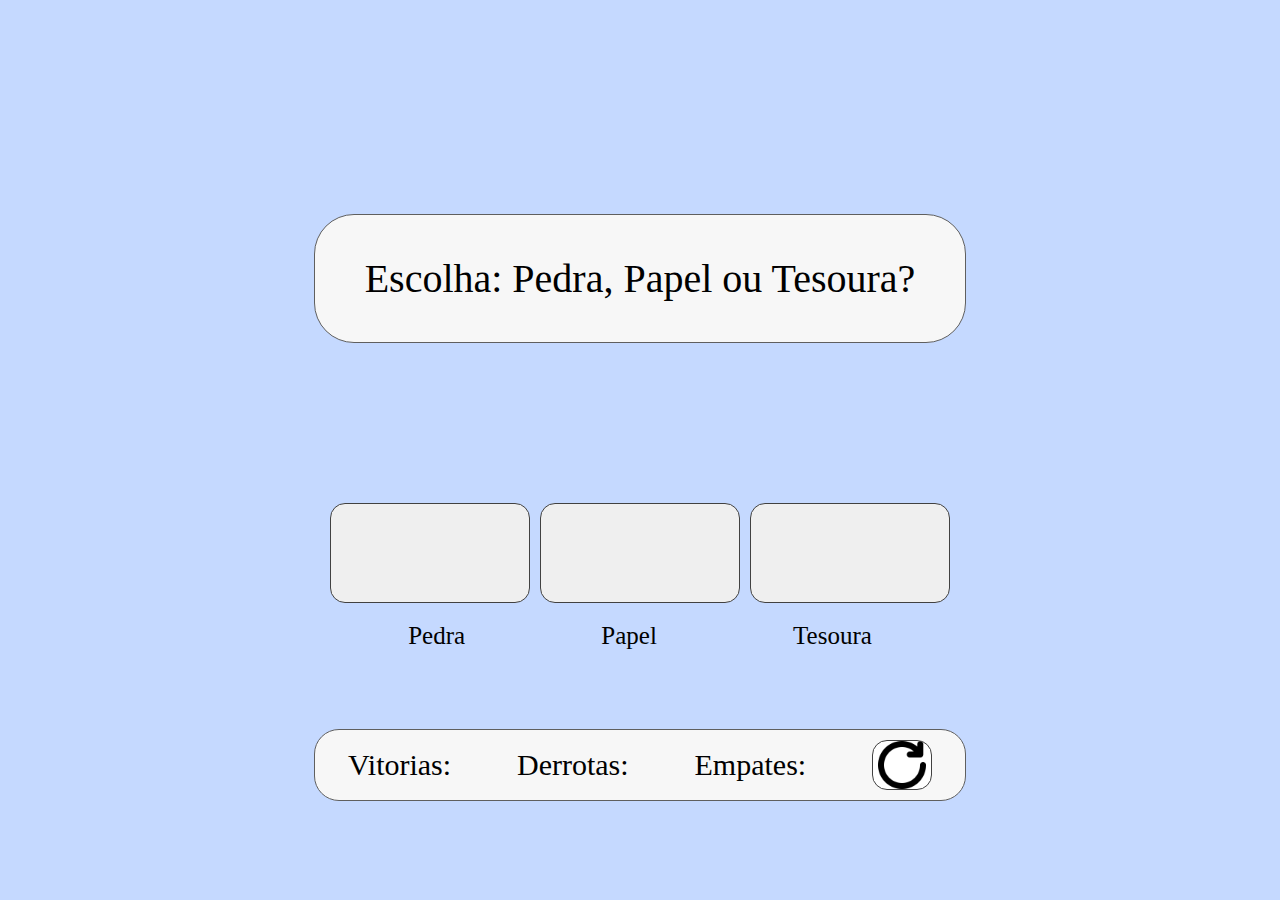
<file: index.html>
<!DOCTYPE html>

<html lang="pt-BR">
  <!-- # JavaScript_SuperSimpleDev
  Repositório para projetos envolvendo HTML, CSS e JavaScript -Youtube
  link vídeo: https://www.youtube.com/watch?v=EerdGm-ehJQ&ab_channel=SuperSimpleDev -->

<head>
  <meta charset="UTF-8">
    <meta name="viewport" content="width=device-width, initial-scale=1.0">
  <title>Jogo Pedra Papel Tesoura</title>
  <link rel="stylesheet" href="jogo/style.css">
  <script src="/jogo/script.js"></script>

</head>

<body>
  <script>

    //objeto
    let pontuacao = JSON.parse(localStorage.getItem('pontuacao')) || 
    {
        vitorias: 0,
        derrotas: 0,
        empates: 0,
      };

    

    //funcoes

    function escolherMovimentoComputador() {

      const numeroAleatorio3 = Math.random();

      let movimentoComputador = ' ';
      if (numeroAleatorio3 >= 0 && numeroAleatorio3 < 1 / 3) {
        movimentoComputador = 'pedra';
      }
      else if (numeroAleatorio3 >= 1 / 3 && numeroAleatorio3 < 2 / 3) {
        movimentoComputador = 'papel';
      }
      else {
        movimentoComputador = 'tesoura';
      }

      return movimentoComputador;
    }

    function resultadoJogo(movimentoJogador) {

      movimentoComputador = escolherMovimentoComputador();

      let resultado = ' ';
      if (movimentoJogador === 'tesoura') {
        if (movimentoComputador === 'pedra') {
          resultado = 'Voce perdeu!';
        }
        else if (movimentoComputador === 'papel') {
          resultado = 'Voce ganhou!'
        }
        else {
          resultado = 'Empate!'

        }
      }

      else if (movimentoJogador === 'pedra') {
        if (movimentoComputador === 'pedra') {
          resultado = 'Empate!';

        }
        else if (movimentoComputador === 'papel') {
          resultado = 'Voce perdeu!'

        }
        else {
          resultado = 'Voce ganhou!'

        }
      }

      else {
        if (movimentoComputador === 'pedra') {
          resultado = 'Voce ganhou!';

        }
        else if (movimentoComputador === 'papel') {
          resultado = 'Empate!'

        }
        else {
          resultado = 'Voce perdeu!'

        }
      }
      if (resultado === 'Voce ganhou!') {
        pontuacao.vitorias++
      } else if (resultado === 'Voce perdeu!') {
        pontuacao.derrotas++
      } else {
        pontuacao.empates++
      }

      localStorage.setItem('pontuacao', JSON.stringify(pontuacao));


      return alert(`Voce escolheu ${movimentoJogador}. O computador escolheu ${movimentoComputador}. ${resultado}
  vitorias: ${pontuacao.vitorias}, derrotas: ${pontuacao.derrotas}, empates: ${pontuacao.empates}`);
    }

  </script>
  
  <div class="paiTexto">
    <div class="texto">
      <p>Escolha: Pedra, Papel ou Tesoura?</p>
    </div>
  </div>
  <div class="paiBotoes">
    <div class="botoes">
      <button class="pedra" onclick="
        resultadoJogo('pedra');

      "> </button>

      <button class="papel" onclick="
        resultadoJogo( 'papel');
      
      "></button>

      <button class="tesoura" onclick="
         resultadoJogo('tesoura');
      
      "></button>


    </div>
  </div>
  <div class="paiNomes">
    <div class="nomes">
      <p class="item">Pedra</p>
      <p class="item">Papel</p>
      <p class="item">Tesoura</p>

    </div>
  </div>
  </div>
  <div class="paiPontuacao">
    <div class="pontuacao">
      <p class="ponto">Vitorias: </p>
      <p class="ponto">Derrotas: </p>
      <p class="ponto">Empates: </p>

      <button class="reiniciar" onclick="
      pontuacao.vitorias=0;
      pontuacao.derrotas=0;
      pontuacao.empates=0;
      localStorage.removeItem('pontuacao');
      "></button>
    </div>
  </div>


</body>

</html>
</file>
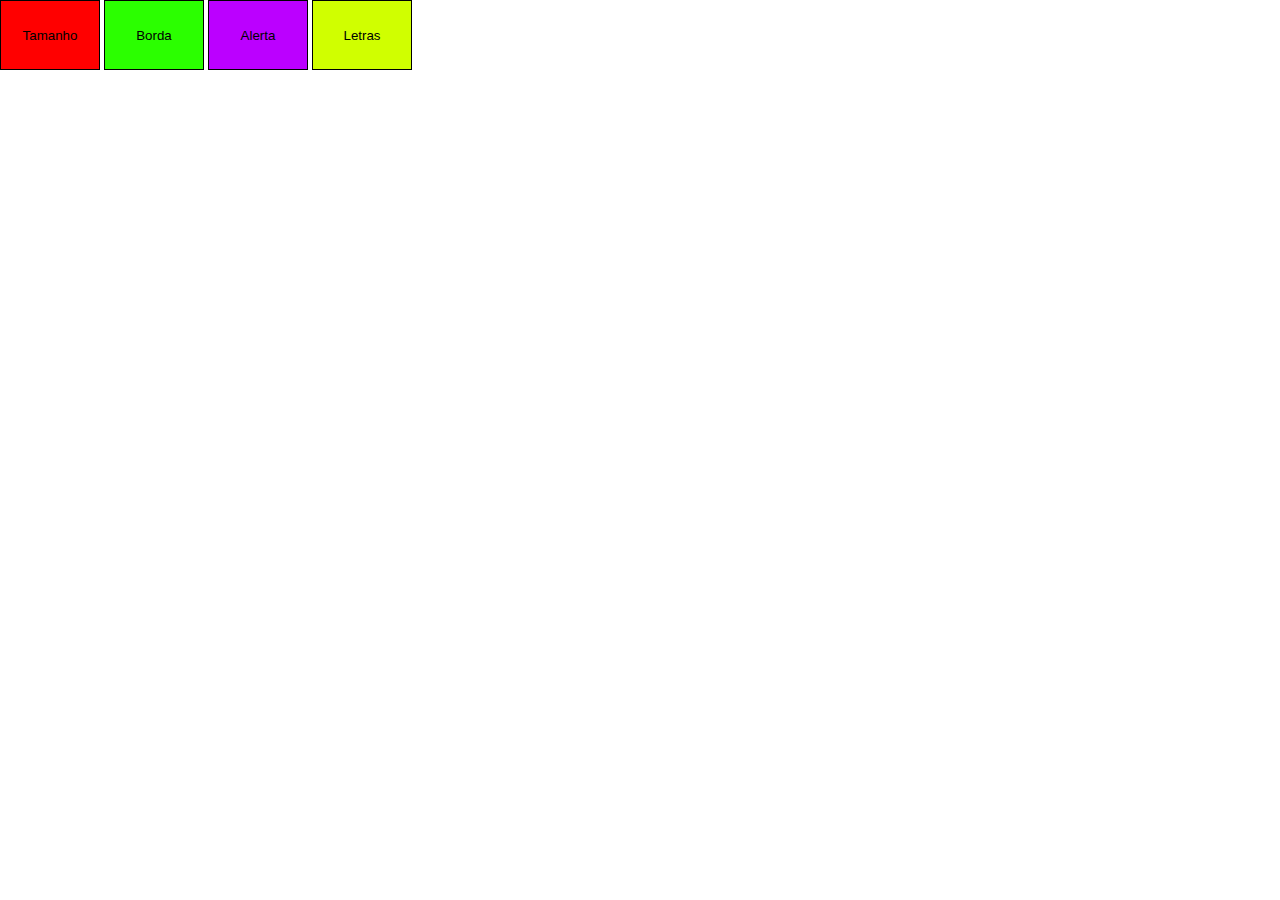
<file: testeJS/testeJs.html>
<!DOCTYPE html>
<html lang="pt-Br">
<head>
    <meta charset="UTF-8">
    <meta name="viewport" content="width=device-width, initial-scale=1.0">
    <link rel="stylesheet" href="testeJS.css">
    <script defer src="testeJs.js"></script>
    <title>TesteJS</title>
</head>
<body>

    <section>
       
        <button id="botaoVermelho"> Tamanho</button>
        <button id="botaoVerde"> Borda</button>
        <button id="botaoRoxo"> Alerta</button>
        <button id="botaoAmarelo"> Letras</button>

    </section>


    
</body>
</html>
</file>
<file: jogo/style.css>
p {
    font-size: 40px;
    text-align: center;
  }

  button {
    align-items: center;
    width: 200px;
    height: 100px;
    font-size: 30px;
    border-radius: 15px;
    border: solid;
  }

  .botoes {
    display: block;
    display: flex;
    flex-direction: row;
    justify-content: center;
    align-items: center;
    column-gap: 10px;
  }

  .pedra {
    /*background-image: url(img/pedra-bruta-1_xl.jpeg);*/
    background-image: url("https://static.dicionariodesimbolos.com.br/upload/a0/a0/pedra-bruta-1_xl.jpeg");
    background-size: 100%;
    background-position-x: center;
    background-position-y: center;
    cursor: pointer;
    border: solid;
    border-color: rgb(65, 65, 65);
    border-width: 1px;
  }

  .papel {
    /*background-image: url(img/images\ \(1\).jfif);*/
    background-image: url("https://d3ehjh43zdjnv5.cloudfront.net/Custom/Content/Products/49/77/49771_papel-40kg-colorido-66x96cm-pr-19105-papel40kg3_m13_638265912648756935.jpg");
    background-position-x: center;
    background-position-y: center;
    background-size: 90%;
    cursor: pointer;
    border: solid;
    border-color: rgb(65, 65, 65);
    border-width: 1px;
  }

  .tesoura {
    /*background-image: url(img/images\ \(2\).jfif);*/
    background-image: url("https://lojaalfa.com/image/cache/catalog/bling/tesoura-zig-zag-papel-tecido-couro-profissional-masterprint0-1200x1200.jpg");
    background-position-x: center;
    background-position-y: 43%;
    background-size: 90%;
    cursor: pointer;
    border: solid;
    border-color: rgb(65, 65, 65);
    border-width: 1px;
  }

  .reiniciar{
    background-image: url(img/reiniciar.png);
    background-repeat: no-repeat;
    background-color: rgb(255, 255, 255);
    background-position-x: center;
    background-size: 82%;
    cursor: pointer;
    border: solid;
    border-color: rgb(65, 65, 65);
    border-width: 1px;
    height: 50px;
    width: 60px;
    font-size: 15px;
  }

  body {
    background-color: rgb(197, 217, 255);
  }

  .paiTexto {
    display: flex;
    justify-content: center;
    align-items: center;
    height: 60vh;
  }

  .paiBotoes {
    display: flex;
    justify-content: center;
    align-items: center;
    height: 1vh;
  }

  .paiNomes {
    margin-top: 40px;
    display: flex;
    justify-content: space-around;
    align-items: center;
  }

  .paiPontuacao{
    display: flex;
    justify-content: center;
    align-items: center;
    height: 20vh;
  }

  .texto {
    display: flex;
    flex-direction: row;
    justify-content: space-around;
    background-color: rgb(247, 247, 247);
    width: 650px;
    border-radius: 40px;
    border: solid;
    border-color: rgb(95, 95, 95);
    border-width: 1px;
  }

  .nomes {
    display: flex;
    flex-direction: row;
    justify-content: space-around;
    width:600px;
  }

  .item {
    font-size: 25px;
  }

  .pontuacao{
    display: flex;
    flex-direction: row;
    justify-content: space-around;
    align-items: center;
    width: 650px;
    height: 70px;
    background-color: rgb(247, 247, 247);
    border-radius: 25px;
    border: solid;
    border-color: rgb(95, 95, 95);
    border-width: 1px;
    
    
  }

    .ponto{
      font-size: 30px;
    }
</file>
<file: testeJS/testeJS.css>
*{
    margin: 0;
    padding: 0;
    box-sizing: border-box;
}


#botaoVermelho{
    background-color: red;
    height: 70px;
    width: 100px;
    border: 1px solid black;
    
}

#botaoVerde{
    background-color: rgb(43, 255, 0);
    height: 70px;
    width: 100px;
    border: 1px solid black;
    
}

#botaoRoxo{
    background-color: rgb(187, 0, 255);
    height: 70px;
    width: 100px;
    border: 1px solid black;
    
}

#botaoAmarelo{
    background-color: rgb(208, 255, 0);
    height: 70px;
    width: 100px;
    border: 1px solid black;
    
}
</file>
